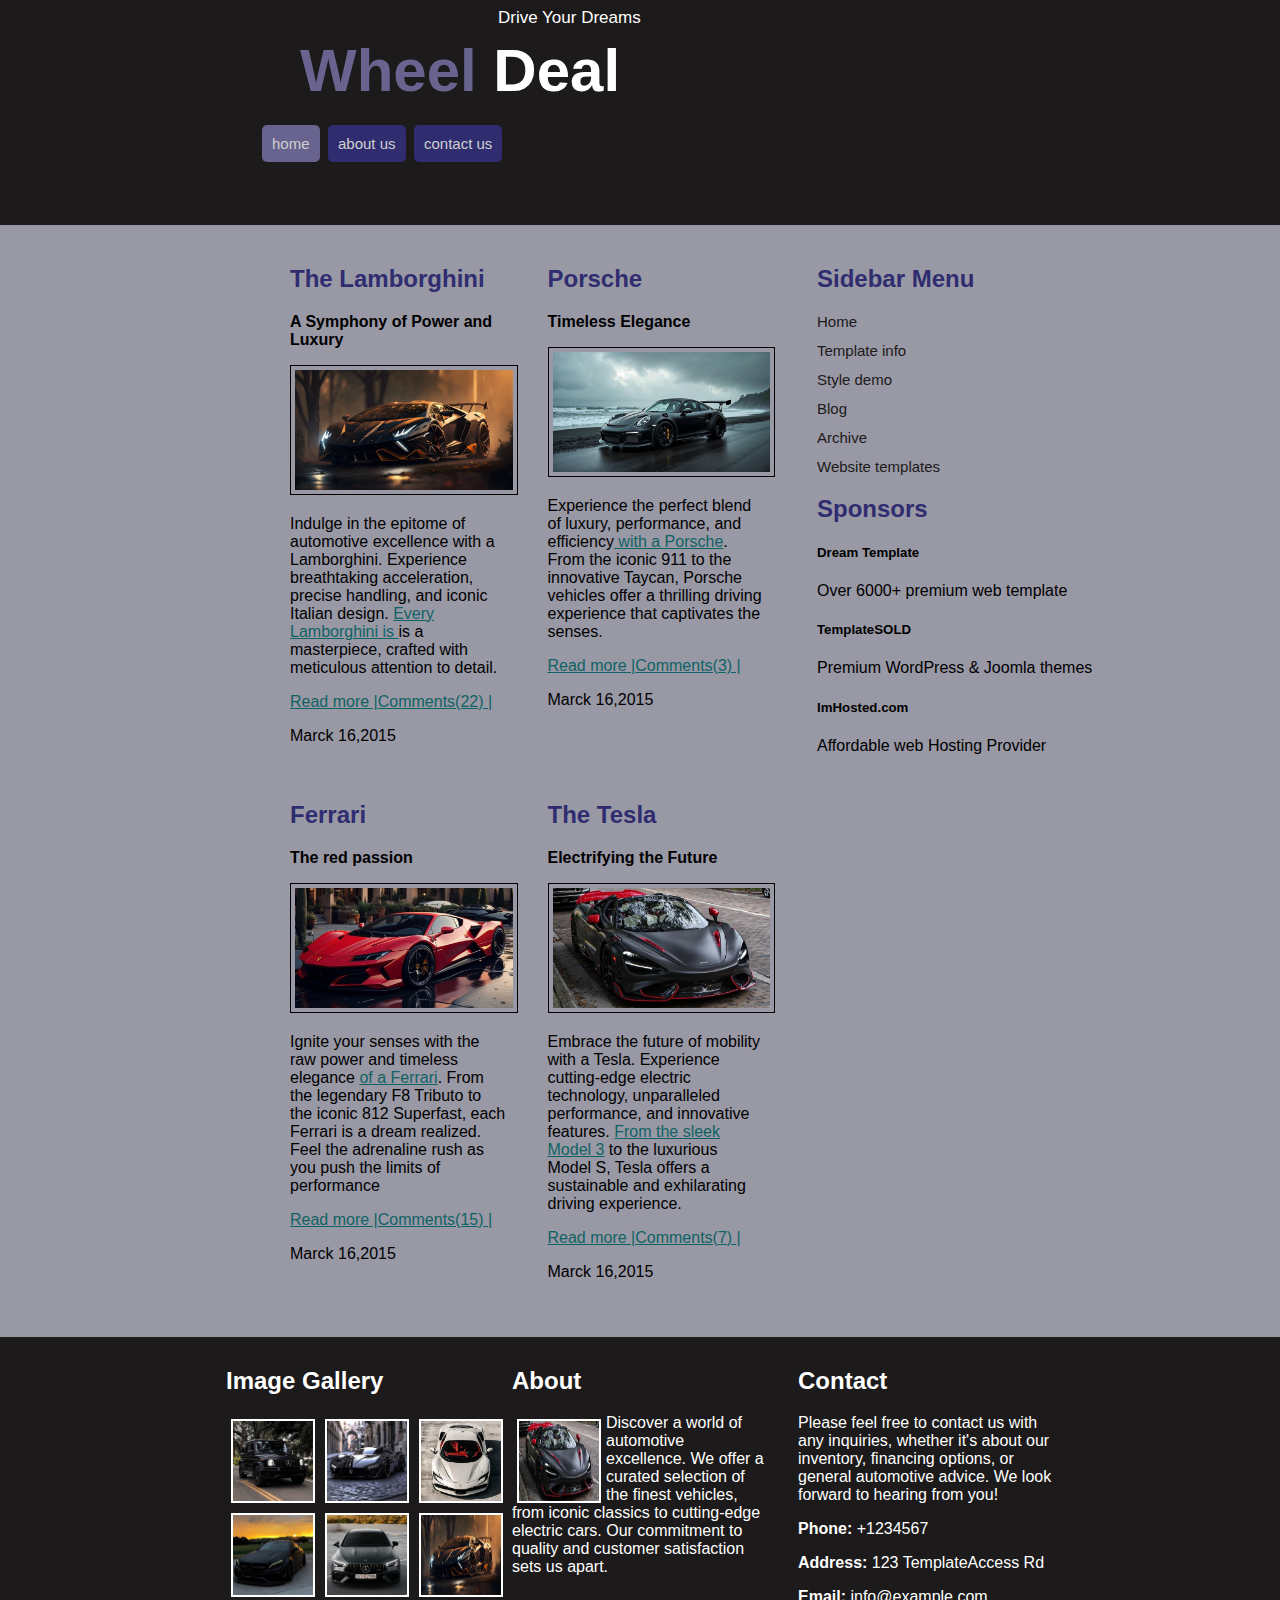
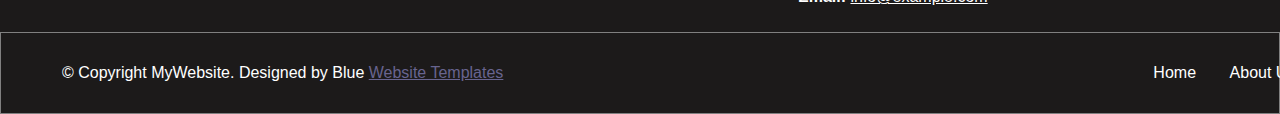
<file: index.html>
<!DOCTYPE html>
<html lang="en">
<head>
    <meta charset="UTF-8">
    <meta name="viewport" content="width=device-width, initial-scale=1.0">
    <title>Wheel Deal</title>
    <link rel="icon" href="/src/images/carlogo.png" type="image/x-icon">
    <link rel="stylesheet" href="src/css/styles.css">
</head>
<body>
    <header>
        <div>
            <p>Drive Your Dreams</p>
            <h1><span>Wheel</span> Deal</h1>
        </div>
        <div>
            <nav>
                <div class="nav1">
                    <a class="clicked_nav" href="index.html">home</a>
                    <a class="topnav" href="src/html/about.html">about us</a>
                    <a class="topnav" href="src/html/contact.html">contact us</a>
                </div>
            </nav>
        </div>
    </header>
    <main>
        <div class="container">
            <div class="content-container">
                <div class="upcontent">
                    <div class="content">
                        <div>
                            <h2>The Lamborghini</h2>
                            <p class="p1">A Symphony of Power and Luxury</p>
                        </div>
                        <div>
                            <img src="src/images/img1.jpg" alt="">
                        </div>
                        <div>
                            <p>Indulge in the epitome of automotive excellence with a Lamborghini. Experience breathtaking acceleration, precise handling, and iconic Italian design. <a href="https://www.lamborghini.com/en-en">Every Lamborghini is </a>is a masterpiece, crafted with meticulous attention to detail.</p>
                        </div>
                        <div>
                            <a href="https://www.lamborghini.com/en-en">Read more |</a><a href="">Comments(22) |</a><p>Marck 16,2015</p>
                        </div>
                    </div>
                    <div class="content">
                        <div>
                            <h2>Porsche</h2>
                            <p class="p1">Timeless Elegance</p>
                        </div>
                        <div>
                            <img src="src/images/img2.jpg" alt="">
                        </div>
                        <div>
                            <p>Experience the perfect blend of luxury, performance, and efficiency<a href="https://www.porsche.com/usa/?cs_redirect=1"> with a Porsche</a>. From the iconic 911 to the innovative Taycan, Porsche vehicles offer a thrilling driving experience that captivates the senses.</p>
                        </div>
                        <div>
                            <a href="https://www.porsche.com/usa/?cs_redirect=1">Read more |</a><a href="">Comments(3) |</a><p>Marck 16,2015</p>
                        </div>
                    </div>
                </div>
                <div class="bottomcontent">
                    <div class="content">
                        <div>
                            <h2>Ferrari</h2>
                            <p class="p1">The red passion</p>
                        </div>
                        <div>
                            <img src="src/images/img3.jpg" alt="">
                        </div>
                        <div>
                            <p>Ignite your senses with the raw power and timeless elegance <a href="https://www.ferrari.com/en-ET"> of a Ferrari</a>. From the legendary F8 Tributo to the iconic 812 Superfast, each Ferrari is a dream realized. Feel the adrenaline rush as you push the limits of performance</p>
                        </div>
                        <div>
                            <a href="https://www.ferrari.com/en-ET">Read more |</a><a href="">Comments(15) |</a><p>Marck 16,2015</p>
                        </div>
                    </div>
                    <div class="content">
                        <div>
                            <h2>The Tesla</h2>
                            <p class="p1">Electrifying the Future</p>
                        </div>
                        <div>
                            <img src="src/images/img4.jpg" alt="">
                        </div>
                        <div>
                            <p>Embrace the future of mobility with a Tesla. Experience cutting-edge electric technology, unparalleled performance, and innovative features. <a href="https://www.tesla.com/">From the sleek Model 3</a> to the luxurious Model S, Tesla offers a sustainable and exhilarating driving experience.</p>
                        </div>
                        <div>
                            <a href="https://www.tesla.com/">Read more |</a><a href="">Comments(7) |</a><p>Marck 16,2015</p>
                        </div>
                    </div>
                </div>

                 
                
            </div>
            <div class="menu">
                <div class="title">
                    <h2>Sidebar Menu</h2>
                </div>
                <nav class="menu-item">
                    <a href="#">Home</a>
                    <a href="#">Template info</a>
                    <a href="#">Style demo</a>
                    <a href="#">Blog</a>
                    <a href="#">Archive</a>
                    <a href="#">Website templates</a>
                </nav>
                <div class="title">
                    <h2>Sponsors</h2>
                </div>
                <div class="Sponsors">
                    <h5>Dream Template</h5>
                    <p>Over 6000+ premium web template</p>
                </div>
                <div class="Sponsors">
                    <h5>TemplateSOLD</h5>
                    <p>Premium WordPress & Joomla themes</p>
                </div>
                <div class="Sponsors">
                    <h5>ImHosted.com</h5>
                    <p>Affordable web Hosting Provider</p>
                </div>
            </div>
        </div>
        <div class="container2" id="container2">
            <div id="content2-container">
                <div id="content2-items">
                    <div class="content2">
                        <div>
                            <h2 class="container2-title">Image Gallery</h2>
                        </div>
                        <div class="img-container">
                            <img src="src/images/img5.jpg" alt="">
                            <img src="src/images/img6.jpg" alt="">
                            <img src="src/images/img7.jpg" alt="">
                            <img src="src/images/img8.jpg" alt="">
                            <img src="src/images/img9.jpg" alt="">
                            <img src="src/images/img1.jpg" alt="">
                        </div>
                    </div>
    
                    <div class="content2">
                        <h2 class="container2-title">About</h2>
                        <div class="about-container">
                            <div class="img-container">
                                <img src="src/images/img4.jpg" alt="">
                            </div>
                            <div class="text-container">
                                <p>Discover a world of automotive excellence. We offer a curated selection of the finest vehicles, from iconic classics to cutting-edge electric cars. Our commitment to quality and customer satisfaction sets us apart.</p>
                            </div>
                        </div>
                    </div>
                    <div class="content2">
                        <h2 class="container2-title">Contact</h2>
                        <div class="contact-container">
                            <div class="text-container">
                                <p>Please feel free to contact us with any inquiries, whether it's about our inventory, financing options, or general automotive advice. We look forward to hearing from you!</p>
                            </div>
                            <div class="address-container">
                                <p><b>Phone:</b> +1234567</p>
                                <p><b>Address:</b> 123 TemplateAccess Rd</p>
                                <p><b>Email:</b> <u>info@example.com</u></p>
                            </div>
                        </div>
                    </div>
                </div>
            </div>
            
    
            
        </div>
    </main>
    <footer>
        <div class="text">
            &#169; Copyright MyWebsite. Designed by Blue <a href="">Website Templates</a>
        </div>
        <div class="footer-nav">
            <nav>
                <div>
                    <a class="flinks" href="index.html">Home</a>
                    <a class="flinks" href="src/html/about.html">About Us</a>
                    <a class="flinks" href="src/html/contact.html">Contact us</a>
                </div>
            </nav>
        </div>
      </footer>

    </body>
</html>
</file>
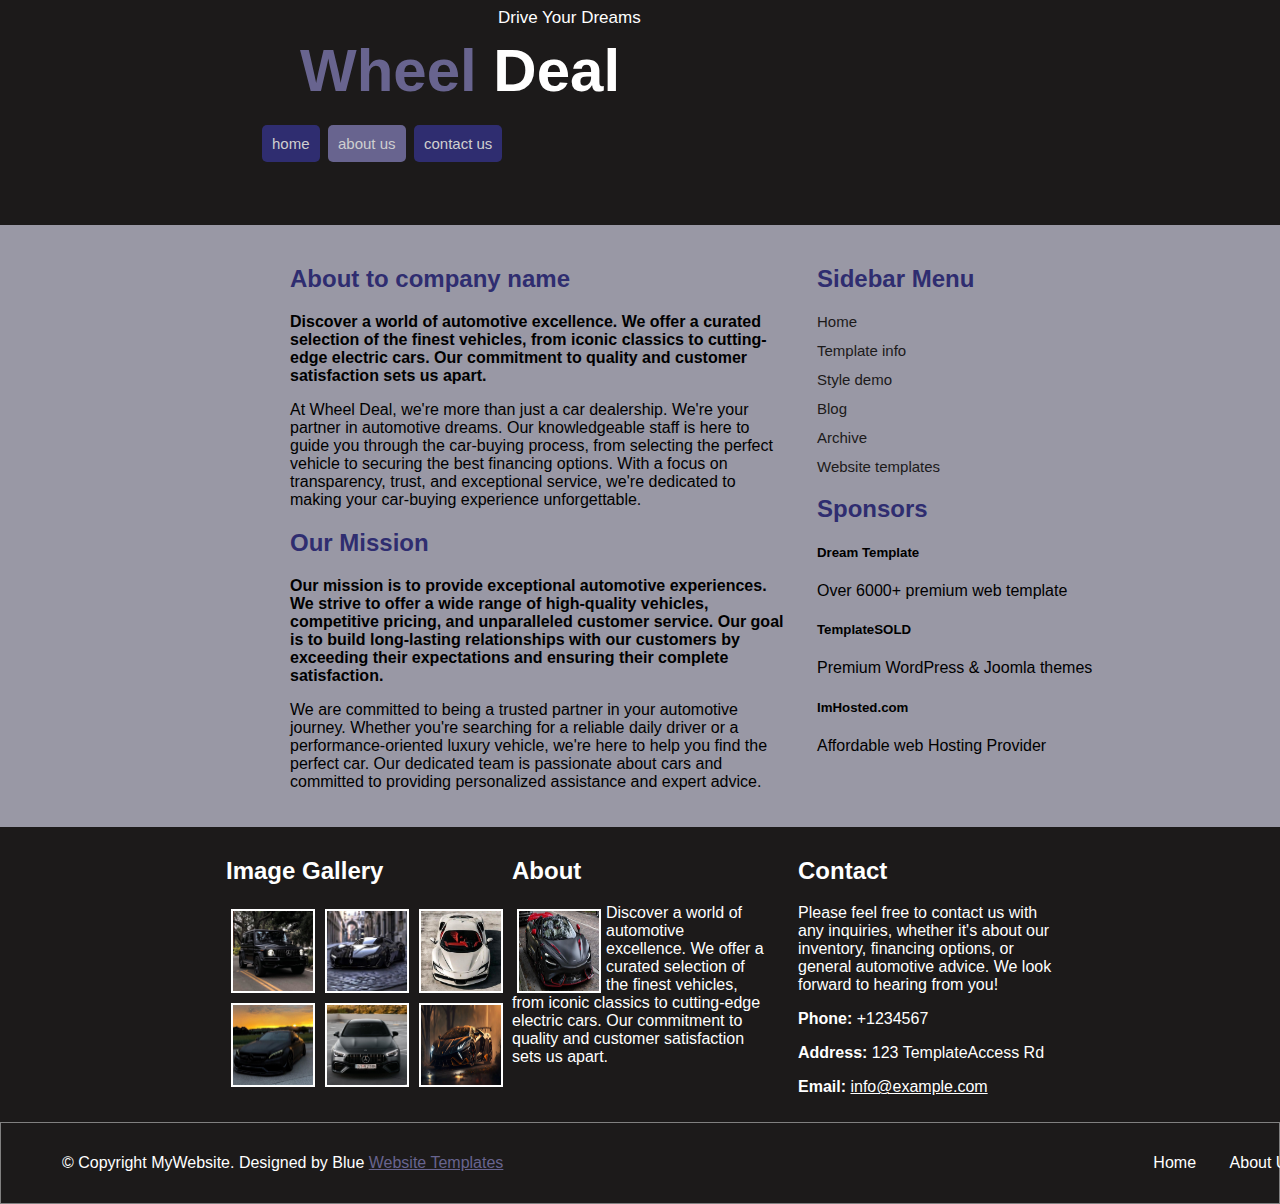
<file: src/html/about.html>
<!DOCTYPE html>
<html lang="en">
<head>
    <meta charset="UTF-8">
    <meta name="viewport" content="width=device-width, initial-scale=1.0">
    <title>Wheel Deal</title>
    <link rel="icon" href="../images/carlogo.png" type="image/x-icon">
    <link rel="stylesheet" href="../css/styles.css">
</head>
<body>
    <header>
        <div>
            <p>Drive Your Dreams</p>
            <h1><span>Wheel</span> Deal</h1>
        </div>
        <div>
            <nav>
                <div class="nav1">
                    <a class="topnav" href="../../index.html">home</a>
                    <a class="clicked_nav" href="about.html">about us</a>
                    <a class="topnav" href="contact.html">contact us</a>
                </div>
            </nav>
        </div>
    </header>
    <main>
        <div class="container">
            <div class="content-container">
                <div>
                    <h2>About to company name</h2>
                </div>
                <div>
                    <p class="p1">Discover a world of automotive excellence. We offer a curated selection of the finest vehicles, from iconic classics to cutting-edge electric cars. Our commitment to quality and customer satisfaction sets us apart.</p>
                    <p class="p2">At Wheel Deal, we're more than just a car dealership. We're your partner in automotive dreams. Our knowledgeable staff is here to guide you through the car-buying process, from selecting the perfect vehicle to securing the best financing options. With a focus on transparency, trust, and exceptional service, we're dedicated to making your car-buying experience unforgettable.</p>
                </div>
                <div>
                    <h2>Our Mission</h2>
                </div>
                <div>
                    <p class="p1">Our mission is to provide exceptional automotive experiences. We strive to offer a wide range of high-quality vehicles, competitive pricing, and unparalleled customer service. Our goal is to build long-lasting relationships with our customers by exceeding their expectations and ensuring their complete satisfaction.</p>
                    <p class="p2">We are committed to being a trusted partner in your automotive journey. Whether you're searching for a reliable daily driver or a performance-oriented luxury vehicle, we're here to help you find the perfect car. Our dedicated team is passionate about cars and committed to providing personalized assistance and expert advice.</p>
                </div>
            </div>
            <div class="menu">
                <div class="title">
                    <h2>Sidebar Menu</h2>
                </div>
                <nav class="menu-item">
                    <a href="#">Home</a>
                    <a href="#">Template info</a>
                    <a href="#">Style demo</a>
                    <a href="#">Blog</a>
                    <a href="#">Archive</a>
                    <a href="#">Website templates</a>
                </nav>
                <div class="title">
                    <h2>Sponsors</h2>
                </div>
                <div class="Sponsors">
                    <h5>Dream Template</h5>
                    <p>Over 6000+ premium web template</p>
                </div>
                <div class="Sponsors">
                    <h5>TemplateSOLD</h5>
                    <p>Premium WordPress & Joomla themes</p>
                </div>
                <div class="Sponsors">
                    <h5>ImHosted.com</h5>
                    <p>Affordable web Hosting Provider</p>
                </div>
            </div>
        </div>
        <div class="container2" id="container2">
            <div id="content2-container">
                <div id="content2-items">
                    <div class="content2">
                        <div>
                            <h2 class="container2-title">Image Gallery</h2>
                        </div>
                        <div class="img-container">
                            <img src="../images/img5.jpg" alt="">
                            <img src="../images/img6.jpg" alt="">
                            <img src="../images/img7.jpg" alt="">
                            <img src="../images/img8.jpg" alt="">
                            <img src="../images/img9.jpg" alt="">
                            <img src="../images/img1.jpg" alt="">
                        </div>
                    </div>
    
                    <div class="content2">
                        <h2 class="container2-title">About</h2>
                        <div class="about-container">
                            <div class="img-container">
                                <img src="../images/img4.jpg" alt="">
                            </div>
                            <div class="text-container">
                                <p>Discover a world of automotive excellence. We offer a curated selection of the finest vehicles, from iconic classics to cutting-edge electric cars. Our commitment to quality and customer satisfaction sets us apart.</p>
                            </div>
                        </div>
                    </div>
                    <div class="content2">
                        <h2 class="container2-title">Contact</h2>
                        <div class="contact-container">
                            <div class="text-container">
                                <p>Please feel free to contact us with any inquiries, whether it's about our inventory, financing options, or general automotive advice. We look forward to hearing from you!</p>
                            </div>
                            <div class="address-container">
                                <p><b>Phone:</b> +1234567</p>
                                <p><b>Address:</b> 123 TemplateAccess Rd</p>
                                <p><b>Email:</b> <u>info@example.com</u></p>
                            </div>
                        </div>
                    </div>
                </div>
            </div>
            
    
            
        </div>
    </main>
    <footer>
        <div class="text">
            &#169; Copyright MyWebsite. Designed by Blue <a href="">Website Templates</a>
        </div>
        <div class="footer-nav">
            <nav>
                <div>
                    <a class="flinks" href="../../index.html">Home</a>
                    <a class="flinks" href="about.html">About Us</a>
                    <a class="flinks" href="contact.html">Contact us</a>
                </div>
            </nav>
        </div>
      </footer>

    </body>
</html>
</file>
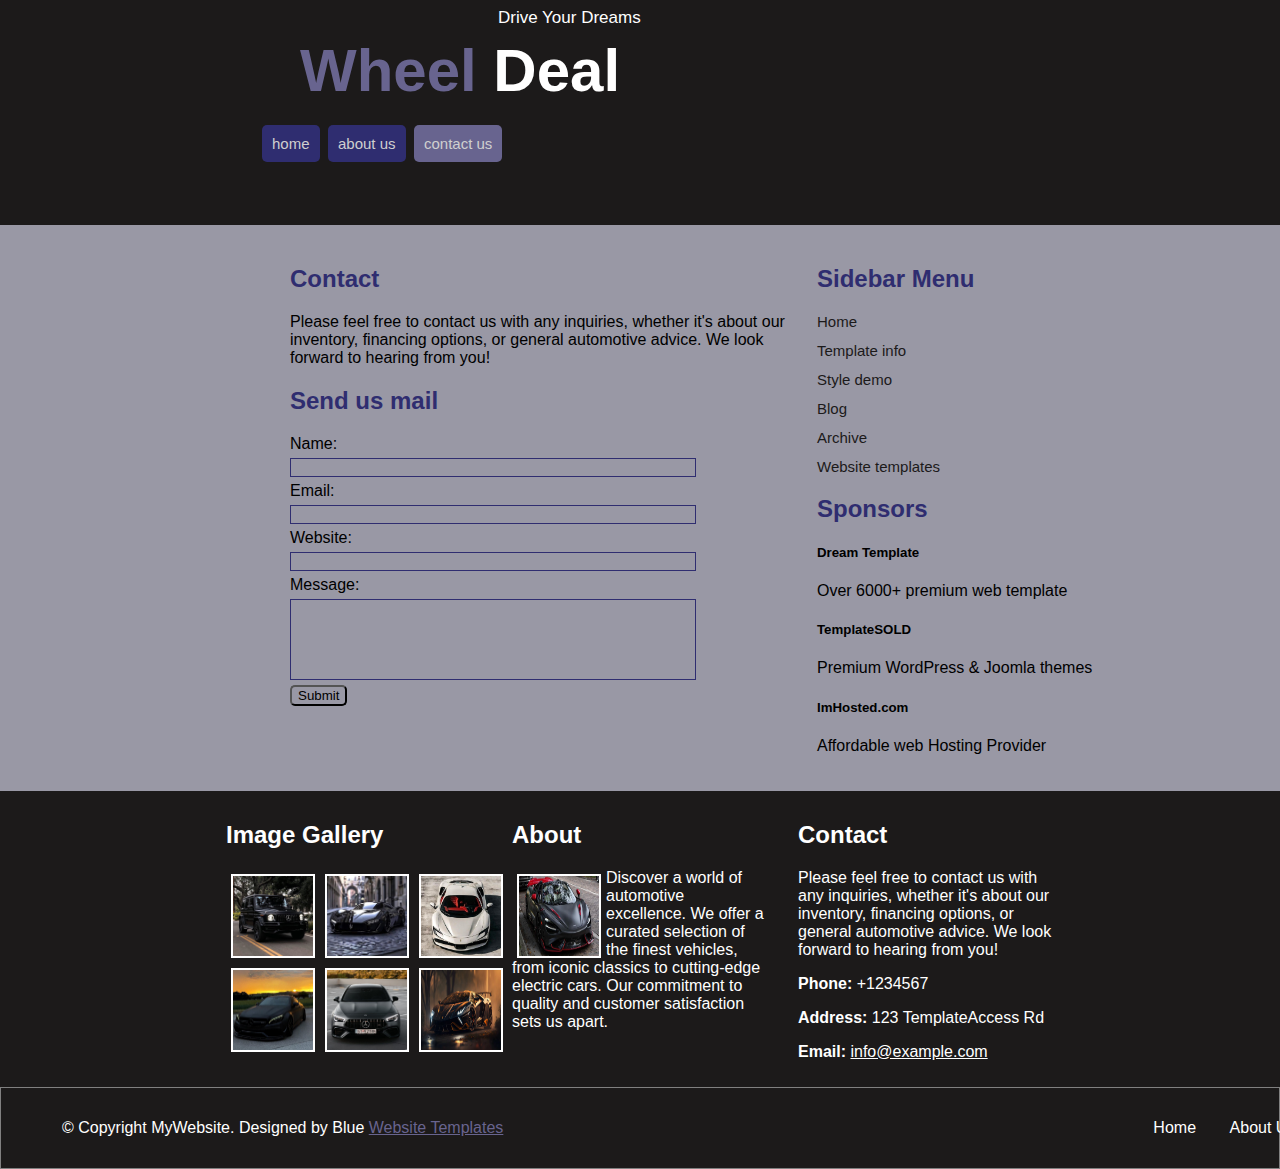
<file: src/html/contact.html>
<!DOCTYPE html>
<html lang="en">
<head>
    <meta charset="UTF-8">
    <meta name="viewport" content="width=device-width, initial-scale=1.0">
    <title>Wheel Deal</title>
    <link rel="icon" href="../images/carlogo.png" type="image/x-icon">
    <link rel="stylesheet" href="../css/styles.css">
</head>
<body>
    <header>
        <div>
            <p>Drive Your Dreams</p>
            <h1><span>Wheel</span> Deal</h1>
        </div>
        <div>
            <nav>
                <div class="nav1">
                    <a class="topnav" href="../../index.html">home</a>
                    <a class="topnav" href="about.html">about us</a>
                    <a class="clicked_nav" href="contact.html">contact us</a>
                </div>
            </nav>
        </div>
    </header>
    <main>
        <div class="container">
            <div class="content-container">
                <div>
                    <h2>Contact</h2>
                </div>
                <div>
                    <p>Please feel free to contact us with any inquiries, whether it's about our inventory, financing options, or general automotive advice. We look forward to hearing from you!</p>
                </div>
                <div>
                    <h2>Send us mail</h2>
                </div>
                <div>
                    <form>
                        <label for="name">Name:</label>
                        <input type="text" id="name" name="name" required>
                      
                        <label for="email">Email:</label>
                        <input type="email" id="email" name="email" required>
                      
                        <label for="website">Website:</label>
                        <input type="url" id="website" name="website">
                      
                        <label for="message">Message:</label>
                        <textarea id="message" name="message" rows="5"></textarea>
                      
                        <button type="submit">Submit</button>
                      </form>
                </div>
            </div>
            <div class="menu">
                <div class="title">
                    <h2>Sidebar Menu</h2>
                </div>
                <nav class="menu-item">
                    <a href="#">Home</a>
                    <a href="#">Template info</a>
                    <a href="#">Style demo</a>
                    <a href="#">Blog</a>
                    <a href="#">Archive</a>
                    <a href="#">Website templates</a>
                </nav>
                <div class="title">
                    <h2>Sponsors</h2>
                </div>
                <div class="Sponsors">
                    <h5>Dream Template</h5>
                    <p>Over 6000+ premium web template</p>
                </div>
                <div class="Sponsors">
                    <h5>TemplateSOLD</h5>
                    <p>Premium WordPress & Joomla themes</p>
                </div>
                <div class="Sponsors">
                    <h5>ImHosted.com</h5>
                    <p>Affordable web Hosting Provider</p>
                </div>
            </div>
        </div>
        <div class="container2" id="container2">
            <div id="content2-container">
                <div id="content2-items">
                    <div class="content2">
                        <div>
                            <h2 class="container2-title">Image Gallery</h2>
                        </div>
                        <div class="img-container">
                            <img src="../images/img5.jpg" alt="">
                            <img src="../images/img6.jpg" alt="">
                            <img src="../images/img7.jpg" alt="">
                            <img src="../images/img8.jpg" alt="">
                            <img src="../images/img9.jpg" alt="">
                            <img src="../images/img1.jpg" alt="">
                        </div>
                    </div>
    
                    <div class="content2">
                        <h2 class="container2-title">About</h2>
                        <div class="about-container">
                            <div class="img-container">
                                <img src="../images/img4.jpg" alt="">
                            </div>
                            <div class="text-container">
                                <p>Discover a world of automotive excellence. We offer a curated selection of the finest vehicles, from iconic classics to cutting-edge electric cars. Our commitment to quality and customer satisfaction sets us apart.</p>
                            </div>
                        </div>
                    </div>
                    <div class="content2">
                        <h2 class="container2-title">Contact</h2>
                        <div class="contact-container">
                            <div class="text-container">
                                <p>Please feel free to contact us with any inquiries, whether it's about our inventory, financing options, or general automotive advice. We look forward to hearing from you!</p>
                            </div>
                            <div class="address-container">
                                <p><b>Phone:</b> +1234567</p>
                                <p><b>Address:</b> 123 TemplateAccess Rd</p>
                                <p><b>Email:</b> <u>info@example.com</u></p>
                            </div>
                        </div>
                    </div>
                </div>
            </div>
            
    
            
        </div>
    </main>
    <footer>
        <div class="text">
            &#169; Copyright MyWebsite. Designed by Blue <a href="">Website Templates</a>
        </div>
        <div class="footer-nav">
            <nav>
                <div>
                    <a class="flinks" href="../../index.html">Home</a>
                    <a class="flinks" href="about.html">About Us</a>
                    <a class="flinks" href="contact.html">Contact us</a>
                </div>
            </nav>
        </div>
      </footer>

    </body>
</html>
</file>
<file: src/css/styles.css>
html{
    height: 100%;
}

:root{
    
    --color1: #1c1a1a;
    --color2: #68648f;
    --color3: #2f2d70;
    --color4: #ffffff;
}
span{
    color: var(--color2);
}
body{
    background-color: #9998a5;
    margin: 0;
    padding: 0;
    height: 100%;
    width: 100%;
    font-family: sans-serif;
}
header{
    background-color: var(--color1);
    height: 25%;
}
header p{
    margin:0px 490px;
    color: var(--color4);
    font-size: 17px;
    padding: 0.5rem;
}
h1{
    font-size: 60px;
    margin: 0px 0px 0px 300px;
    color: var(--color4);
}
h2{
    color: var(--color3);
}
.clicked_nav{
    background-color: var(--color2);
    text-decoration: none;
    color: #cfcfcf;
    padding: 10px 10px;
    border-radius: 5px;
    font-size: 15px;
    margin: 2px;
}
.nav1{
    margin-left: 260px;
    margin-top: 30px;
}
.nav1 .topnav{
    text-decoration: none;
    background-color: var(--color3);
    color: #cfcfcf;
    padding: 10px 10px;
    border-radius: 5px;
    font-size: 15px;
    margin: 2px;
    transition: linear 0.2s;
}
.nav1 a:hover{
    background-color: var(--color2);
}

.menu-item a{
    color: var(--color1);
    display: block;
    text-decoration: none;
    font-size: 15px;
    font-family: Verdana, Geneva, Tahoma, sans-serif;
    margin: 12px 0;
    font-weight: 300;
}
.container {
    display: flex;
    margin-left: 290px;
    margin-bottom: 20px;
    gap: 2rem;
}
.content a{
    color: rgb(16, 99, 100);
}

.content-container{
    width: 50%;
    margin-top: 20px;
}
.menu{
    margin-top: 20px;
    width: 30%;
}
.container2{
    background: var(--color1);
    display: flex;   
}
#content2-items{
    background: var(--color1);
    height: auto;
    width:100%;
    display: flex;
    justify-content: center;
    gap: 10px;
}
#content2-items img{
    width: 80px;
    height: 80px;
}
.content2{

    width: 20%;
    margin: 10px;

}
.paragraph-container, .container2-title, .address-container{
    color: var(--color4);
}
.text-container p{
    color: white;
}
.img-container{
    width: 300px;
}
.img-container img{
    border: 2px solid white;
    margin: 5px;
    float: left;
}
.about-container .img-container img{
    margin-right: 5px;
    margin-bottom: 0px;
}
h2{
    color: var(--color3);
}
footer{
    background-color: var(--color1);
    border: 1px solid grey;
    padding: 1rem;
    display: flex;
}
.footer-nav{
    position: relative;
    left: 650px;
    top: 15px;
}
.flinks{
    text-decoration: none;
    color: var(--color4);
    margin-right: 30px;
    transition: linear 0.2s;
}
.flinks:hover{
    color: var(--color2);
}
footer .text{
    color: var(--color4);
    margin: 15px 0px 15px 45px;
}
footer a{
    color: var(--color2);
}
/* contact */
form input, textarea{
    display:block;
    width: 400px;
    margin: 5px 0px;
    resize: none;
    background-color: #9998a5;
    border: 1px solid var(--color3);
}
form button{
    background-color: #9998a5;
    border-radius: 5px;
}
.content .p1{
    font-weight: bold;
}
.content-container .p1{
    font-weight: bold;
}
/* home page*/
.upcontent{
    display: flex;
    gap: 20px;
}
.bottomcontent{
    display: flex;
    gap: 20px;
}
.content{
    width: 400px;
    margin: 0px 20px 20px 0px;
}
.content img{
    width: 100%;
    height: 120px;
    border: 1px solid black;
    padding: 4px;
}
</file>
